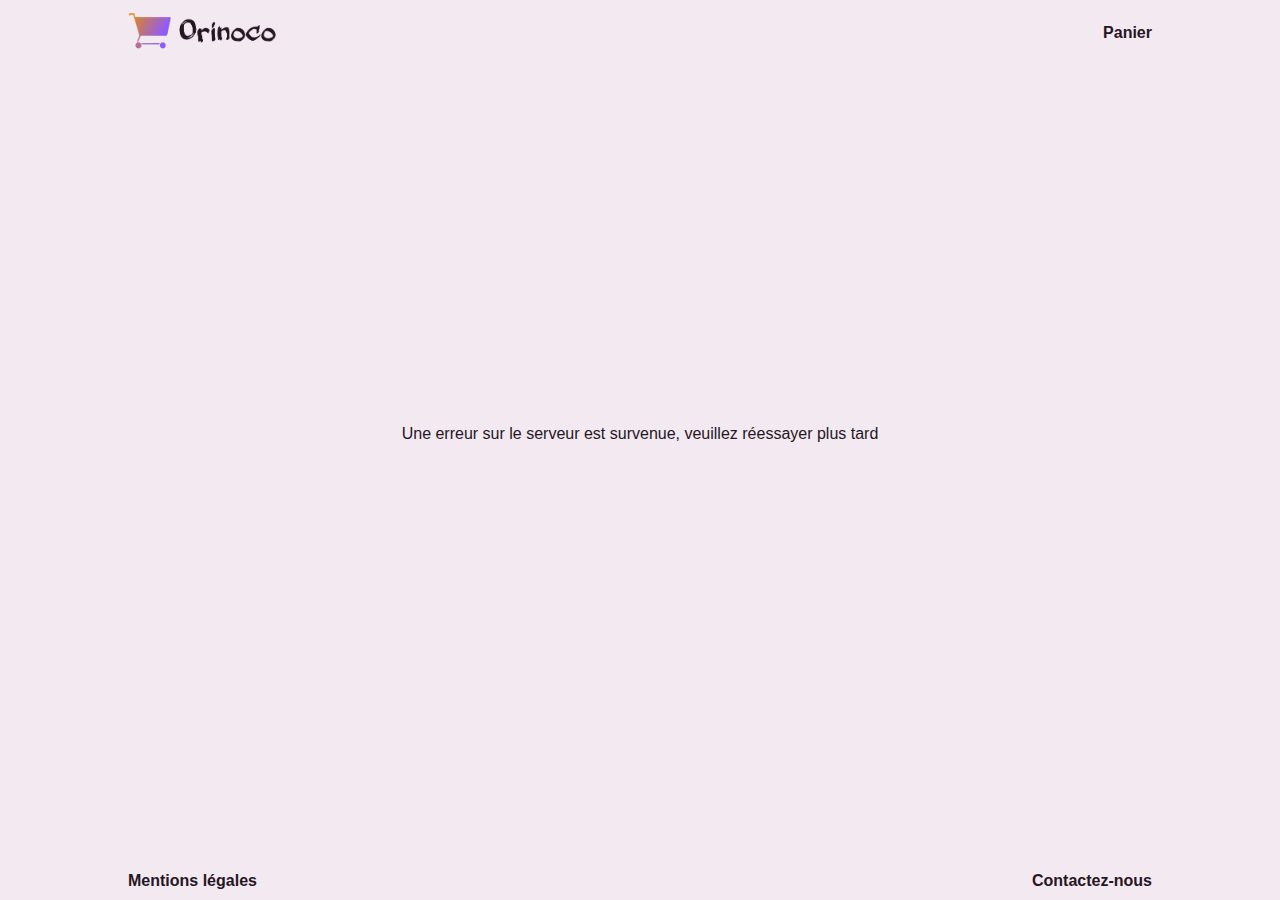
<file: index.html>
<!DOCTYPE html>
<html lang="fr">
<head>
    <meta charset="UTF-8">
    <meta name="viewport" content="width=device-width, initial-scale=1.0">

    <title>Orinoco</title>
    <meta name="description" content="orinoco" />

    <!-- Twitter Card data -->
    <meta name="twitter:card" content="summary" />
    <meta property="twitter:description" content="orinoco" />
    <meta name="twitter:url" content="https://sodanlabs.github.io/openclassrooms_p5/" />

    <!-- Open Graph data -->
    <meta property="og:title" content="orinoco" />
    <meta property="og:type" content="website" />
    <meta property="og:url" content="https://sodanlabs.github.io/openclassrooms_p5/" />
    <meta property="og:description" content="orinoco" />

    <link rel="shortcut icon" type="image/x-icon" href="pictures/favicon.ico">
    <link rel="stylesheet" type="text/css" href="css/stylesheet.css">
    
    <script src="js/errorMessage.js" defer></script>
    <script src="js/Product.js" defer></script>
    <script src="js/index.js" defer></script>
</head>
<body>
    <header class="header">
        <div><a href="index.html"><img src="pictures/logo.png" alt="Logo d'Orinoco" class="logo"></a></div>
        <div><a href="panier.html">Panier</a></div>
    </header>
    <main id="pageContent" class='mainPageContent grid'>
    </main>
    <footer class="footer">
        <a href="mentionsLegales.html">Mentions légales</a>
        <a href="mailto:contact@orinoco.tld">Contactez-nous</a>
    </footer>
</body>
</html>
</file>
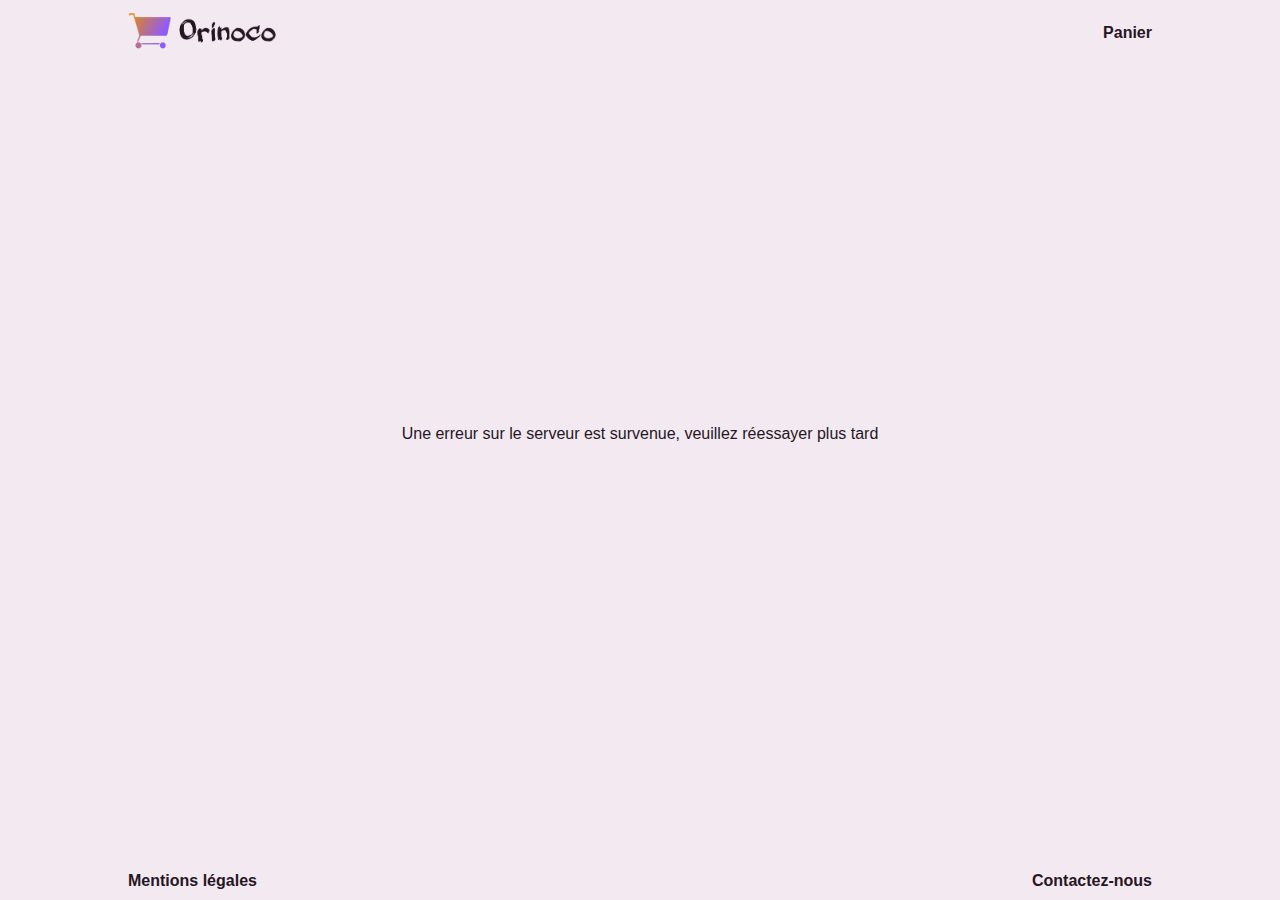
<file: frontend/index.html>
<!DOCTYPE html>
<html lang="fr">
<head>
    <meta charset="UTF-8">
    <meta name="viewport" content="width=device-width, initial-scale=1.0">

    <title>Orinoco</title>
    <meta name="description" content="orinoco" />

    <!-- Twitter Card data -->
    <meta name="twitter:card" content="summary" />
    <meta property="twitter:description" content="orinoco" />
    <meta name="twitter:url" content="https://sodanlabs.github.io/openclassrooms_p5/" />

    <!-- Open Graph data -->
    <meta property="og:title" content="orinoco" />
    <meta property="og:type" content="website" />
    <meta property="og:url" content="https://sodanlabs.github.io/openclassrooms_p5/" />
    <meta property="og:description" content="orinoco" />

    <link rel="shortcut icon" type="image/x-icon" href="pictures/favicon.ico">
    <link rel="stylesheet" type="text/css" href="css/stylesheet.css">
    
    <script src="js/errorMessage.js" defer></script>
    <script src="js/Product.js" defer></script>
    <script src="js/index.js" defer></script>
</head>
<body>
    <header class="header">
        <div><a href="index.html"><img src="pictures/logo.png" alt="Logo d'Orinoco" class="logo"></a></div>
        <div><a href="panier.html">Panier</a></div>
    </header>
    <main id="pageContent" class='mainPageContent'>
    </main>
    <footer class="footer">
        <a href="mentionsLegales.html">Mentions légales</a>
        <a href="mailto:contact@orinoco.tld">Contactez-nous</a>
    </footer>
</body>
</html>
</file>
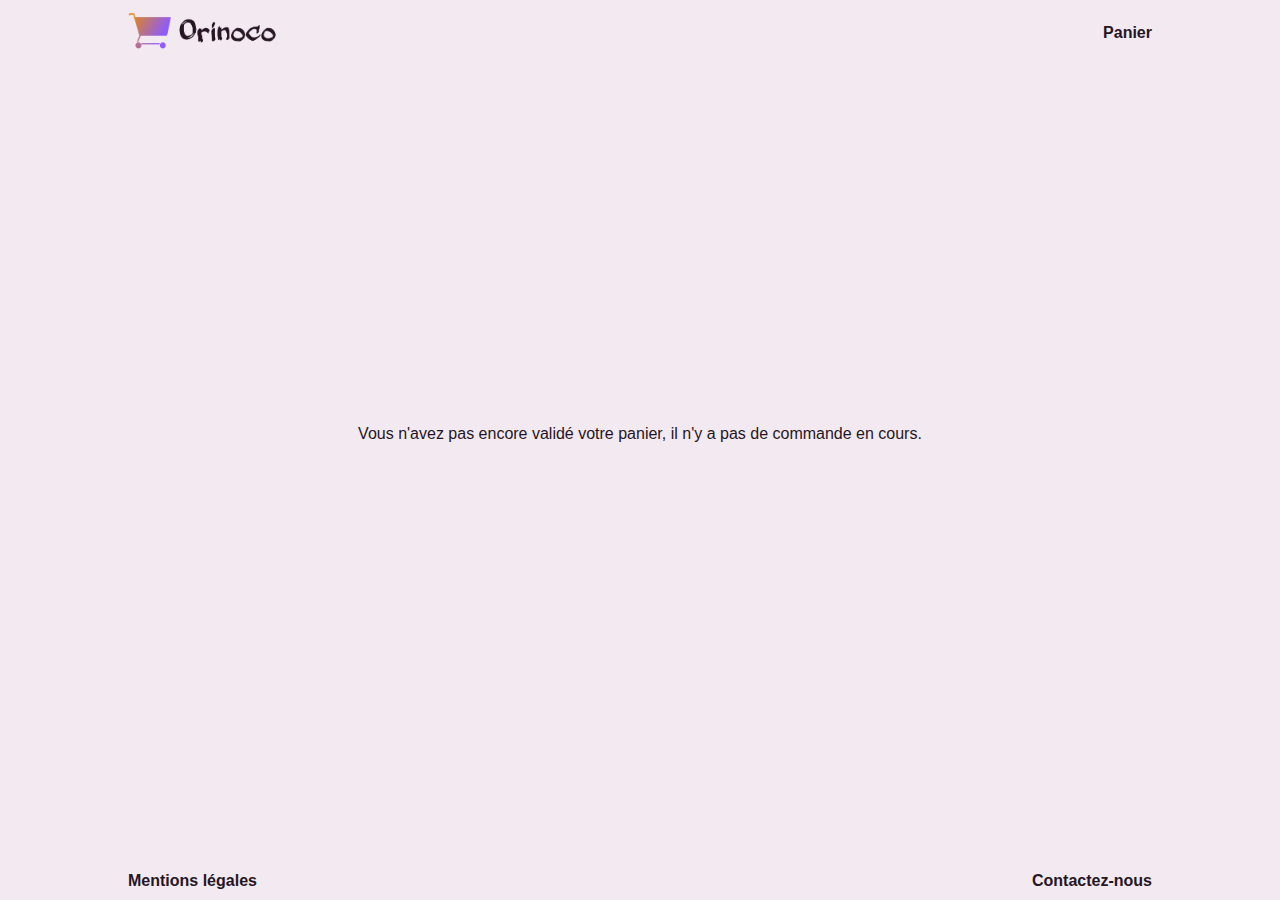
<file: commande.html>
<!DOCTYPE html>
<html lang="fr">
<head>
    <meta charset="UTF-8">

    <meta name="viewport" content="width=device-width, initial-scale=1.0">

    <title>Orinoco: Commande</title>
    <meta name="description" content="orinoco" />

    <!-- Twitter Card data -->
    <meta name="twitter:card" content="summary" />
    <meta property="twitter:description" content="orinoco" />
    <meta name="twitter:url" content="https://sodanlabs.github.io/openclassrooms_p5/" />

    <!-- Open Graph data -->
    <meta property="og:title" content="orinoco" />
    <meta property="og:type" content="website" />
    <meta property="og:url" content="https://sodanlabs.github.io/openclassrooms_p5/" />
    <meta property="og:description" content="orinoco" />

    <link rel="shortcut icon" type="image/x-icon" href="pictures/favicon.ico">
    <link rel="stylesheet" type="text/css" href="css/commande.css">

    <script src="js/errorMessage.js" defer></script>
    <script src="js/Basket.js" defer></script>
    <script src="js/commande.js" defer></script>
</head>
<body>
    <header class="header">
        <div><a href="index.html"><img src="pictures/logo.png" alt="Logo d'Orinoco" class="logo"></a></div>
        <div><a href="panier.html">Panier</a></div>
    </header>
    <main id="pageContent" class="mainPageContent">
        <div>
            <h3>Récapitulatif de votre commande</h3>
            <p>Merci <span id="customerFirstName"></span> de nous avoir fait confiance.</p>
            <p>Votre N° de commande est le <span id="orderNumber"></span>, gardez le bien, si vous contactez le service après-vente, vous en aurez besoin.</p>
            <p>Vous venez de dépenser <span id="totalPrice"></span> dans notre boutique, ce qui vous fait <span id="orinocoCoin"></span> points.</p>
        </div>
    </main>
    <footer class="footer">
        <a href="mentionsLegales.html">Mentions légales</a>
        <a href="mailto:contact@orinoco.tld">Contactez-nous</a>
    </footer>
</body>
</html>
</file>
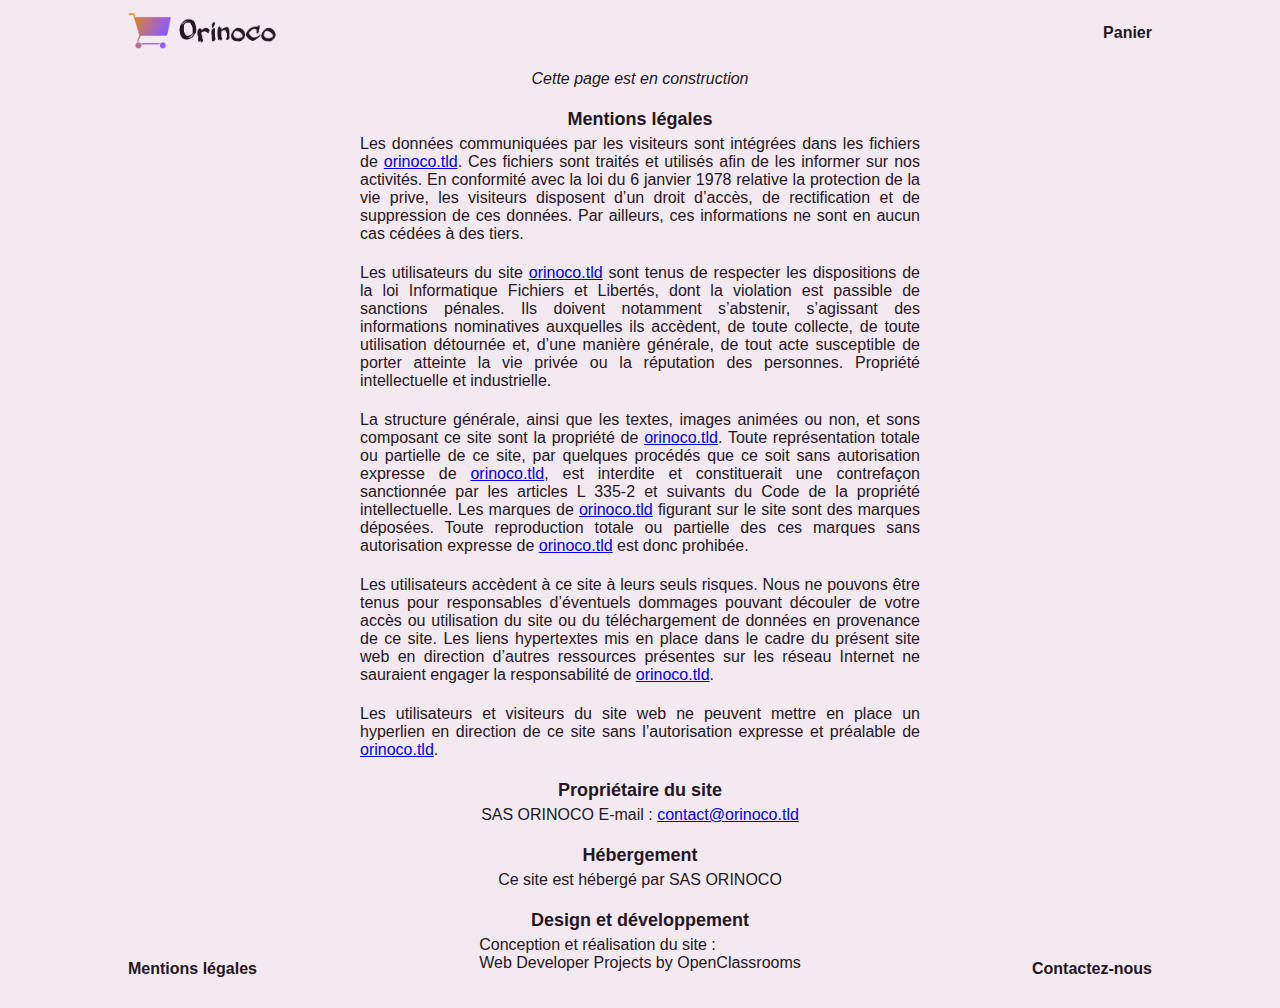
<file: mentionsLegales.html>
<!DOCTYPE html>
<html lang="fr">
  <head>
    <meta charset="UTF-8" />
    <meta name="viewport" content="width=device-width, initial-scale=1.0" />

    <title>Orinoco: Mentions Légales</title>
    <meta name="description" content="orinoco" />

    <!-- Twitter Card data -->
    <meta name="twitter:card" content="summary" />
    <meta property="twitter:description" content="orinoco" />
    <meta name="twitter:url" content="https://sodanlabs.github.io/openclassrooms_p5/" />

    <!-- Open Graph data -->
    <meta property="og:title" content="orinoco" />
    <meta property="og:type" content="website" />
    <meta property="og:url" content="https://sodanlabs.github.io/openclassrooms_p5/" />
    <meta property="og:description" content="orinoco" />

    <link rel="shortcut icon" type="image/x-icon" href="pictures/favicon.ico">
    <link rel="stylesheet" type="text/css" href="css/mentionsLegales.css" />
  </head>
  <body>
    <header class="header">
      <div><a href="index.html"><img src="pictures/logo.png" alt="Logo d'Orinoco" class="logo"></a></div>
      <div><a href="panier.html">Panier</a></div>
  </header>

<main id="pageContent" class='mentionsLegales'>
<p class="construction">Cette page est en construction</p>

<h2>Mentions légales</h2>

<p>Les données communiquées par les visiteurs sont intégrées dans les fichiers de <a href="index.html">orinoco.tld</a>. Ces fichiers sont traités et utilisés afin de les informer sur nos activités. En conformité avec la loi du 6 janvier 1978 relative la protection de la vie prive, les visiteurs disposent d’un droit d’accès, de rectification et de suppression de ces données. Par ailleurs, ces informations ne sont en aucun cas cédées à des tiers.</p>

<p>Les utilisateurs du site <a href="index.html">orinoco.tld</a> sont tenus de respecter les dispositions de la loi Informatique Fichiers et Libertés, dont la violation est passible de sanctions pénales. Ils doivent notamment s’abstenir, s’agissant des informations nominatives auxquelles ils accèdent, de toute collecte, de toute utilisation détournée et, d’une manière générale, de tout acte susceptible de porter atteinte la vie privée ou la réputation des personnes. Propriété intellectuelle et industrielle.</p>

<p>La structure générale, ainsi que les textes, images animées ou non, et sons composant ce site sont la propriété de <a href="index.html">orinoco.tld</a>. Toute représentation totale ou partielle de ce site, par quelques procédés que ce soit sans autorisation expresse de <a href="index.html">orinoco.tld</a>, est interdite et constituerait une contrefaçon sanctionnée par les articles L 335-2 et suivants du Code de la propriété intellectuelle. Les marques de <a href="index.html">orinoco.tld</a> figurant sur le site sont des marques déposées. Toute reproduction totale ou partielle des ces marques sans autorisation expresse de <a href="index.html">orinoco.tld</a> est donc prohibée.</p>

<p>Les utilisateurs accèdent à ce site à leurs seuls risques. Nous ne pouvons être tenus pour responsables d’éventuels dommages pouvant découler de votre accès ou utilisation du site ou du téléchargement de données en provenance de ce site. Les liens hypertextes mis en place dans le cadre du présent site web en direction d’autres ressources présentes sur les réseau Internet ne sauraient engager la responsabilité de <a href="index.html">orinoco.tld</a>.</p>

<p>Les utilisateurs et visiteurs du site web ne peuvent mettre en place un hyperlien en direction de ce site sans l’autorisation expresse et préalable de <a href="index.html">orinoco.tld</a>.</p>

<h2>Propriétaire du site</h2>
<p>SAS ORINOCO E-mail : <a href="mailto:contact@orinoco.tld
    ">contact@orinoco.tld</a></p>

<h2>Hébergement</h2>
<p>Ce site est hébergé par SAS ORINOCO</p>
<h2>Design et développement</h2>
<p>Conception et réalisation du site :<br> Web Developer Projects by OpenClassrooms</p>
</main>
  <footer class="footer">
    <a href="mentionsLegales.html">Mentions légales</a>
    <a href="mailto:contact@orinoco.tld">Contactez-nous</a>
</footer>
  </body>
</html>
</file>
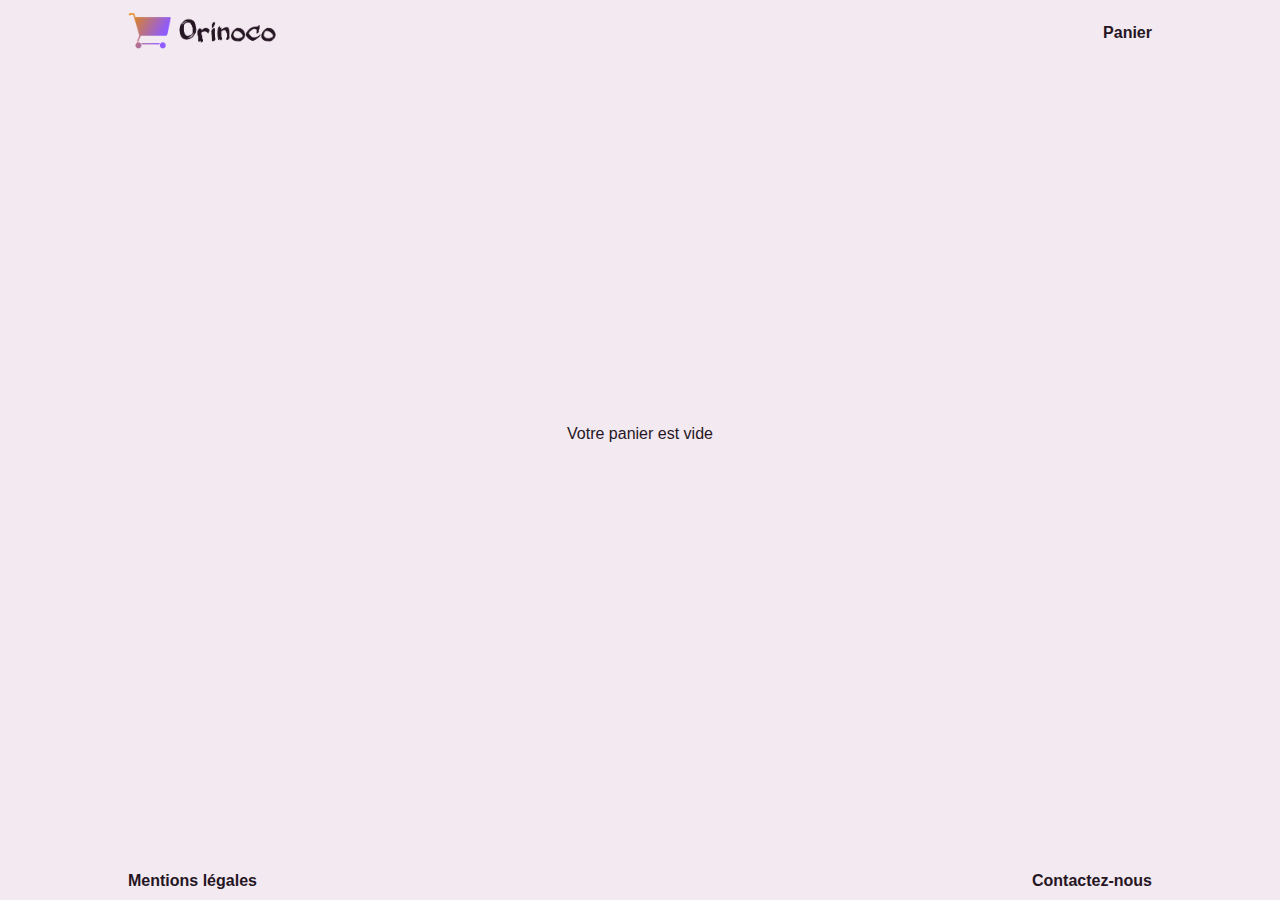
<file: panier.html>
<!DOCTYPE html>
<html lang="fr">
<head>
    <meta charset="UTF-8">
    <meta name="viewport" content="width=device-width, initial-scale=1.0">

    <title>Orinoco: Panier</title>
    <meta name="description" content="orinoco" />

    <!-- Twitter Card data -->
    <meta name="twitter:card" content="summary" />
    <meta property="twitter:description" content="orinoco" />
    <meta name="twitter:url" content="https://sodanlabs.github.io/openclassrooms_p5/" />

    <!-- Open Graph data -->
    <meta property="og:title" content="orinoco" />
    <meta property="og:type" content="website" />
    <meta property="og:url" content="https://sodanlabs.github.io/openclassrooms_p5/" />
    <meta property="og:description" content="orinoco" />

    <link rel="shortcut icon" type="image/x-icon" href="pictures/favicon.ico">
    <link rel="stylesheet" type="text/css" href="css/panier.css">

    <script src="js/errorMessage.js" defer></script>
    <script src="js/Contact.js" defer></script>
    <script src="js/Basket.js" defer></script>
    <script src="js/panier.js" defer></script>
</head>
<body>
    <header class="header">
        <div><a href="index.html"><img src="pictures/logo.png" alt="Logo d'Orinoco" class="logo"></a></div>
        <div><a href="panier.html">Panier</a></div>
    </header>
    <main id="pageContent" class="mainPageContent">
        <table id='table' class="arrayOfProduct">
            <thead>
            <tr>
            <th scope="col"></th>
            <th scope="col">Nom du produit</th>
            <th scope="col" class="collapse">Vernis selectionné</th>
            <th scope="col" class="collapse">Prix unitaire</th>
            <th scope="col" class="collapse">Quantité</th>
            <th scope="col">Sous-total</th>
            </tr>
        </thead>
        <tbody id="tbody">
        </tbody>
        <tfoot>
            <tr>
                <td></td>
                <td class="collapse"></td>
                <td class="collapse"></td>
                <td class="collapse"></td>
                <td class='totalsRow'>Total</td>
                <td id="totalPrice" class='totalsRow'></td>
            </tr>
        </tfoot>
        </table>
        <form id="orderForm" method="post">
            <h3>Validation de la commande</h3>
            <h4>Veuillez entrer vos coordonnées</h4>
            <fieldset class='formulaire'>
              <input class="client" id="customerLastName" placeholder="Nom" title="Format autorisé: Durand, Dupont-Moretti, Garcua Rodruguez..." pattern="^[A-Z]{1}[A-Za-zàáéèêëîïíôöûüùç]+([ -][A-Z]{1}[A-Za-zàáéèêëîïíôöûüùç]+)*$" onkeyup="this.value = this.value.toUpperCase();" type="text" tabindex="1" required>
              
              <input class="client" id="customerFirstName" placeholder="Prénom" title="Format autorisé: Elodie, Henri Louis, Pierre-Marie..." pattern="^[A-Z]{2}[A-Za-zàáéèêëîïíôöûüùç]+([ -][A-Z]{1}[A-Za-zàáéèêëîïíôöûüùç]+)*$" onkeyup="this.value = this.value.toUpperCase();" type="text" tabindex="2" required>

              <input class="client" id="customerAdress" placeholder="Adresse" title="Seuls les caractères alphanumériques et les . , - ' sont autorisés" pattern="^[\wÀÁÉÈÊËÎÏÍÔÖÛÜÙÇ ,'.-]*$" onkeyup="this.value = this.value.toUpperCase();" type="text" tabindex="3" required>

              <input class="client" id="customerCity" placeholder="Ville" title="Format autorisé: Marseille, Cordes sous ciel, Châteauneuf-sur-Charente..." pattern="^[A-ZÀÁÉÈÊËÎÏÍÔÖÛÜÙÇ -]*$" onkeyup="this.value = this.value.toUpperCase();" type="text" tabindex="4" required>

              <input class="client" id="customerEmail" placeholder="E-mail" pattern="^[_a-z0-9-]+(.[_a-z0-9-]+)*@[a-z0-9-]+(.[a-z0-9-]+)*(.[a-z]{2,4})$" type="email" tabindex="5" required>
            </fieldset>
            <button id="confirmOrder" name="confimeOrder" type="submit"  action="">Confirmer la commande</button>
        </form>
    </main>
    <footer class="footer">
        <a href="mentionsLegales.html">Mentions légales</a>
        <a href="mailto:contact@orinoco.tld">Contactez-nous</a>
    </footer>
</body>
</html>
</file>
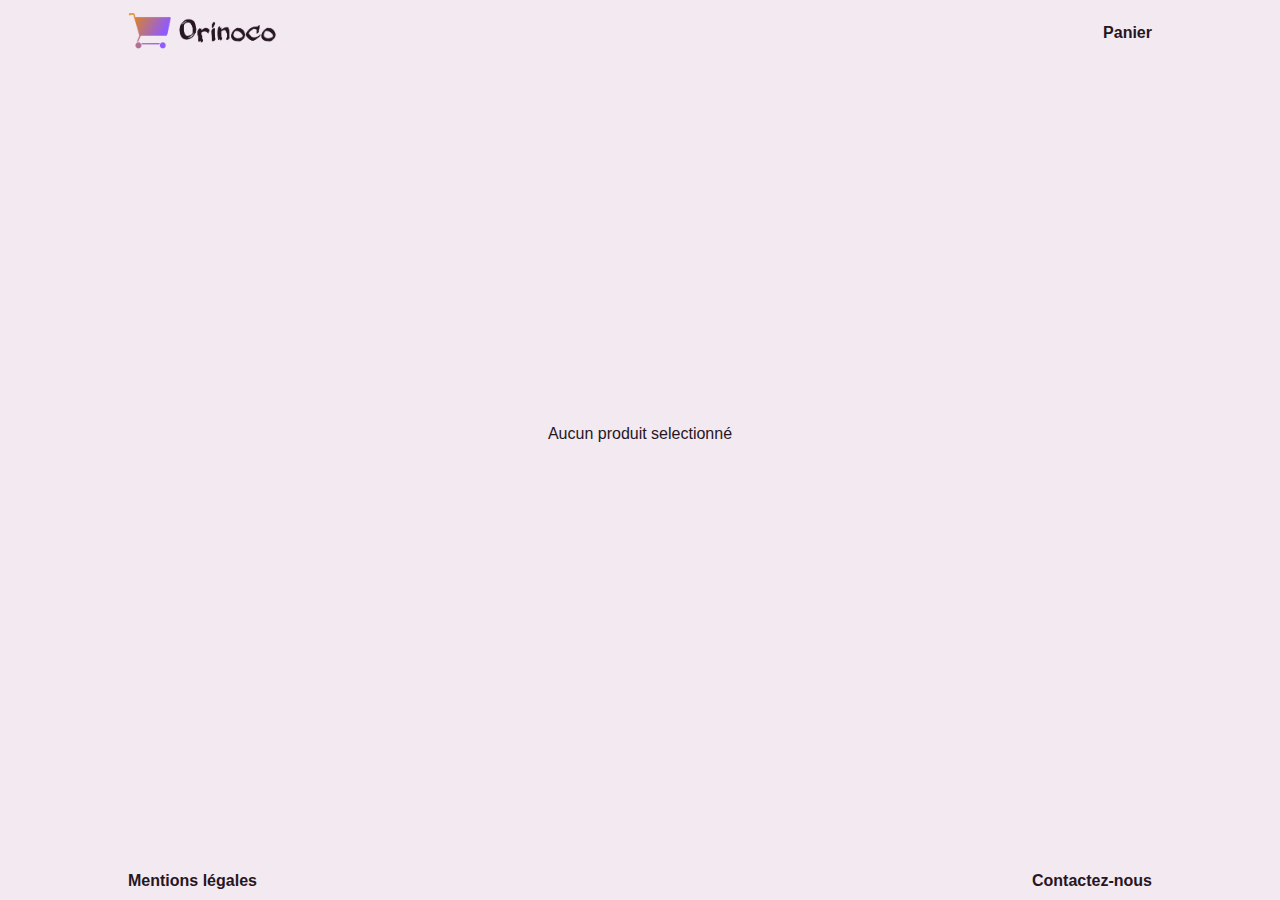
<file: produit.html>
<!DOCTYPE html>
<html lang="fr">
<head>
    <meta charset="UTF-8">
    <meta name="viewport" content="width=device-width, initial-scale=1.0">

    <title>Orinoco: Produit</title>
    <meta name="description" content="orinoco" />

    <!-- Twitter Card data -->
    <meta name="twitter:card" content="summary" />
    <meta property="twitter:description" content="orinoco" />
    <meta name="twitter:url" content="https://sodanlabs.github.io/openclassrooms_p5/" />

    <!-- Open Graph data -->
    <meta property="og:title" content="orinoco" />
    <meta property="og:type" content="website" />
    <meta property="og:url" content="https://sodanlabs.github.io/openclassrooms_p5/" />
    <meta property="og:description" content="orinoco" />

    <link rel="shortcut icon" type="image/x-icon" href="pictures/favicon.ico">
    <link rel="stylesheet" type="text/css" href="css/produit.css">
    
    <script src="js/errorMessage.js" defer></script>
    <script src="js/Product.js" defer></script>
    <script src="js/produit.js" defer></script>
</head>
<body>
    <header class="header">
        <div><a href="index.html"><img src="pictures/logo.png" alt="Logo d'Orinoco" class="logo"></a></div>
        <div><a href="panier.html">Panier<span id="numberOfProduct" class="invisible"></span></a></div>
    </header>
    <main id="pageContent" class="mainPageContent flex">
    </main>
    <footer class="footer">
        <a href="mentionsLegales.html">Mentions légales</a>
        <a href="mailto:contact@orinoco.tld">Contactez-nous</a>
    </footer>
</body>
</html>
</file>
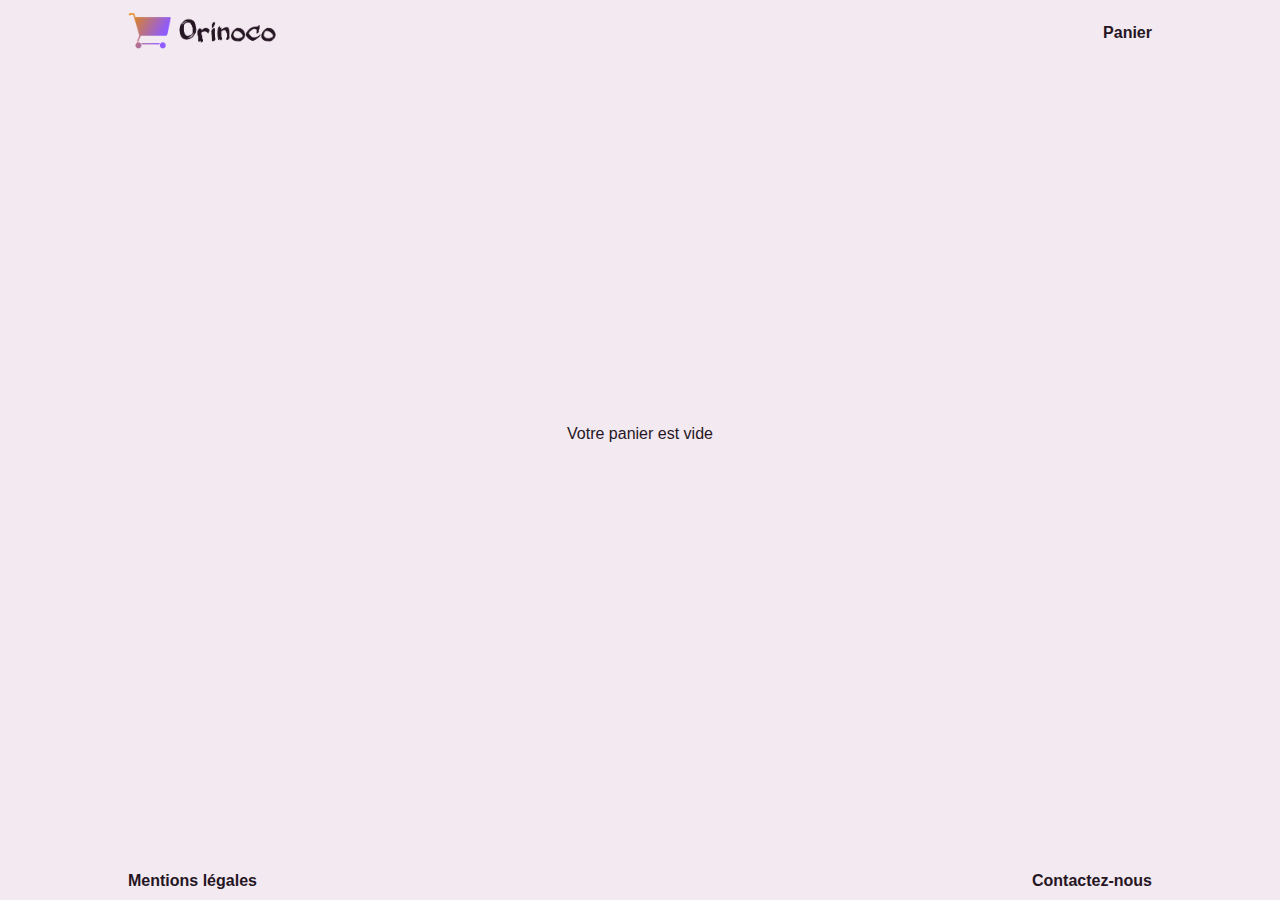
<file: frontend/panier.html>
<!DOCTYPE html>
<html lang="fr">
<head>
    <meta charset="UTF-8">
    <meta name="viewport" content="width=device-width, initial-scale=1.0">

    <title>Orinoco: Panier</title>
    <meta name="description" content="orinoco" />

    <!-- Twitter Card data -->
    <meta name="twitter:card" content="summary" />
    <meta property="twitter:description" content="orinoco" />
    <meta name="twitter:url" content="https://sodanlabs.github.io/openclassrooms_p5/" />

    <!-- Open Graph data -->
    <meta property="og:title" content="orinoco" />
    <meta property="og:type" content="website" />
    <meta property="og:url" content="https://sodanlabs.github.io/openclassrooms_p5/" />
    <meta property="og:description" content="orinoco" />

    <link rel="shortcut icon" type="image/x-icon" href="pictures/favicon.ico">
    <link rel="stylesheet" type="text/css" href="css/panier.css">

    <script src="js/errorMessage.js" defer></script>
    <script src="js/Contact.js" defer></script>
    <script src="js/Basket.js" defer></script>
    <script src="js/panier.js" defer></script>
</head>
<body>
    <header class="header">
        <div><a href="index.html"><img src="pictures/logo.png" alt="Logo d'Orinoco" class="logo"></a></div>
        <div><a href="panier.html">Panier</a></div>
    </header>
    <main id="pageContent" class="mainPageContent">
        <table id='table' class="arrayOfProduct">
            <thead>
            <tr>
            <th scope="col"></th>
            <th scope="col">Nom du produit</th>
            <th scope="col" class="collapse">Vernis selectionné</th>
            <th scope="col" class="collapse">Prix unitaire</th>
            <th scope="col" class="collapse">Quantité</th>
            <th scope="col">Sous-total</th>
            </tr>
        </thead>
        <tbody id="tbody">
        </tbody>
        <tfoot>
            <tr>
                <td></td>
                <td class="collapse"></td>
                <td class="collapse"></td>
                <td class="collapse"></td>
                <td class='totalsRow'>Total</td>
                <td id="totalPrice" class='totalsRow'></td>
            </tr>
        </tfoot>
        </table>
        <form id="orderForm" method="post">
            <h3>Validation de la commande</h3>
            <h4>Veuillez entrer vos coordonnées</h4>
            <fieldset class='formulaire'>
              <input class="client" id="customerLastName" placeholder="Nom" title="Format autorisé: Durand, Dupont-Moretti, Garcua Rodruguez..." pattern="^[A-Z]{1}[A-Za-zàáéèêëîïíôöûüùç]+([ -][A-Z]{1}[A-Za-zàáéèêëîïíôöûüùç]+)*$" onkeyup="this.value = this.value.toUpperCase();" type="text" tabindex="1" required>
              
              <input class="client" id="customerFirstName" placeholder="Prénom" title="Format autorisé: Elodie, Henri Louis, Pierre-Marie..." pattern="^[A-Z]{2}[A-Za-zàáéèêëîïíôöûüùç]+([ -][A-Z]{1}[A-Za-zàáéèêëîïíôöûüùç]+)*$" onkeyup="this.value = this.value.toUpperCase();" type="text" tabindex="2" required>

              <input class="client" id="customerAdress" placeholder="Adresse" title="Seuls les caractères alphanumériques et les . , - ' sont autorisés" pattern="^[\wÀÁÉÈÊËÎÏÍÔÖÛÜÙÇ ,'.-]*$" onkeyup="this.value = this.value.toUpperCase();" type="text" tabindex="3" required>

              <input class="client" id="customerCity" placeholder="Ville" title="Format autorisé: Marseille, Cordes sous ciel, Châteauneuf-sur-Charente..." pattern="^[A-ZÀÁÉÈÊËÎÏÍÔÖÛÜÙÇ -]*$" onkeyup="this.value = this.value.toUpperCase();" type="text" tabindex="4" required>

              <input class="client" id="customerEmail" placeholder="E-mail" pattern="^[_a-z0-9-]+(.[_a-z0-9-]+)*@[a-z0-9-]+(.[a-z0-9-]+)*(.[a-z]{2,4})$" type="email" tabindex="5" required>
            </fieldset>
            <button id="confirmOrder" name="confimeOrder" type="submit">Confirmer la commande</button>
        </form>
    </main>
    <footer class="footer">
        <a href="mentionsLegales.html">Mentions légales</a>
        <a href="mailto:contact@orinoco.tld">Contactez-nous</a>
    </footer>
</body>
</html>
</file>
<file: css/stylesheet.css>
body {
  box-sizing: border-box;
  margin: 0;
  font-family: "Montserrat", Verdana, sans-serif;
  background-color: #f3e9f1;
  color: #261624;
  position: relative;
  min-height: 100vh;
}

.logo {
  width: 150px;
}

.header,
.footer {
  display: flex;
  justify-content: space-between;
  padding: 10px 25px;
  align-items: center;
  font-weight: bold;
}

.header a:link,
.header a:visited,
.footer a:link,
.footer a:visited {
  color: #261624;
  text-decoration: none;
}

.footer {
  bottom: 0;
  left: 0;
  right: 0;
  position: absolute;
}

.messageDisplayed {
  text-align: center;
  margin-top: 40vh;
  padding-left: 20px;
  padding-right: 20px;
}

.product {
  display: flex;
  flex-direction: column;
  align-items: center;
  margin: 5px;
  background: linear-gradient(
    135deg,
    rgba(230, 138, 8, 1) 0%,
    rgba(174, 108, 165, 1) 50%,
    rgba(143, 91, 254, 1) 100%
  );
  border-radius: 20px;
  text-decoration: none;
  text-align: center;
}

.product:visited,
.product:link {
  color: black;
}

.productImage {
  max-width: 90%;
  max-height: 90%;
  margin: 5px;
  border-radius: 20px;
}

.productName,
.productPrice {
  font-weight: bold;
}

.productDescription {
  padding-left: 5px;
  padding-right: 5px;
  text-align: justify;
}

.invisible {
  display: none !important;
}

@media screen and (min-width: 500px) {
  .mainPageContent {
    display: flex;
    flex-direction: column;
    align-items: center;
    justify-content: center;
    padding-top: 20px;
    padding-bottom: 35px;
  }

  .product {
    width: 300px;
    margin: 20px auto;
  }
}

@media screen and (min-width: 768px) {
  .mainPageContent {
    display: grid;
    grid-template-columns: repeat(4, 1fr);
    grid-auto-rows: minmax(150px, auto);
    grid-gap: 20px;
  }

  .product {
    grid-column: span 2;
  }

  .product:nth-last-child(1):nth-child(odd) {
    grid-column: 2 / span 2;
  }
}

@media screen and (min-width: 1024px) {
    .mainPageContent,
    .header,
    .footer,
    .messageDisplayed {
        margin-left: auto;
        margin-right: auto;
        width: 1024px;
    }
}
</file>
<file: frontend/css/stylesheet.css>
body {
  box-sizing: border-box;
  margin: 0;
  font-family: "Montserrat", Verdana, sans-serif;
  background-color: #f3e9f1;
  color: #261624;
  min-height: 100vh;
  position: relative;
  padding-bottom: 30px;
}

.logo {
  width: 150px;
}

.header,
.footer {
  display: flex;
  justify-content: space-between;
  padding: 10px 25px;
  align-items: center;
  font-weight: bold;
}

.header a:link,
.header a:visited,
.footer a:link,
.footer a:visited {
  color: #261624;
  text-decoration: none;
}

.footer {
  margin-top: 30px;
  bottom: 0;
  left: 0;
  right: 0;
  position: absolute;
}

.messageDisplayed {
  text-align: center;
  margin-top: 40vh;
  padding-left: 20px;
  padding-right: 20px;
}

.product {
  display: flex;
  flex-direction: column;
  align-items: center;
  margin: 5px;
  background: linear-gradient(
    135deg,
    rgba(230, 138, 8, 1) 0%,
    rgba(174, 108, 165, 1) 50%,
    rgba(143, 91, 254, 1) 100%
  );
  border-radius: 20px;
  text-decoration: none;
  text-align: center;
}

.product:visited,
.product:link {
  color: black;
}

.productImage {
  max-width: 90%;
  max-height: 90%;
  margin: 5px;
  border-radius: 20px;
}

.productName,
.productPrice {
  font-weight: bold;
}

.productDescription {
  padding-left: 5px;
  padding-right: 5px;
  text-align: justify;
}

.invisible {
  display: none !important;
}

@media screen and (min-width: 500px) {
  .mainPageContent {
    display: flex;
    flex-direction: column;
    align-items: center;
    justify-content: center;
    padding-top: 20px;
    padding-bottom: 35px;
  }

  .product {
    width: 300px;
    margin: 20px auto;
  }
}

@media screen and (max-width: 425px) {
  body {
    font-size: .9em;
  }
  
  .mainPageContent {
    display: flex;
    justify-content: center;
    flex-direction: column;
    align-items: center;
  }

  .product {
    max-width: 360px;
  }
}

@media screen and (min-width: 768px) {
  .mainPageContent {
    display: grid;
    grid-template-columns: repeat(4, 1fr);
    grid-auto-rows: minmax(150px, auto);
    grid-gap: 20px;
  }

  .product {
    grid-column: span 2;
  }

  .product:nth-last-child(1):nth-child(odd) {
    grid-column: 2 / span 2;
  }
}

@media screen and (min-width: 1024px) {
    .mainPageContent,
    .header,
    .footer,
    .messageDisplayed {
        margin-left: auto;
        margin-right: auto;
        width: 1024px;
    }
}
</file>
<file: css/commande.css>
@import url("stylesheet.css");

.mainPageContent {
  margin-left: auto;
  margin-right: auto;
  display: flex;
  flex-direction: column;
  justify-content: center;
  align-items: center;
  width: 80%;
  text-align: center;
  margin-top: 40px;
}

span {
  font-weight: bolder;
}
</file>
<file: css/mentionsLegales.css>
@import url("stylesheet.css");

.mentionsLegales {
  display: flex;
  flex-direction: column;
  align-items: center;
  margin: 0 40px;
  margin-bottom: 20px;
  text-align: justify;
  font-family: "Montserrat", Verdana, sans-serif;
}

.mentionsLegales h2 {
  margin-top: 5px;
  margin-bottom: 0;
  font-size: 18px;
}

.mentionsLegales p {
  margin-top: 5px;
}

.construction {
  font-style: italic;
}

@media screen and (min-width: 560px) {
  #pageContent {
    margin-right: auto;
    margin-left: auto;
  }

  .mentionsLegales {
    width: 560px;
  }
}
</file>
<file: css/panier.css>
@import url("stylesheet.css");

.mainPageContent {
  display: flex;
  flex-direction: column;
  align-items: center;
  justify-content: space-between;
}

.collapse {
  display: none;
}

.productImageArray {
  width: 70px;
}

.arrayOfProduct {
  margin-top: 15px;
  width: 95%;
}

tbody tr:nth-child(odd) {
  background-color: #9760e7;
}

td {
  width: 10%;
  text-align: center;
}

.totalsRow {
  background-color: grey;
}

#orderForm {
  margin-top: 40px;
  text-align: center;
}

.formulaire {
  display: flex;
  flex-flow: column;
}

.client {
  box-sizing: border-box;
  margin: 10px;
  border: solid grey 1px;
  width: 250px;
}

.client:not(:placeholder-shown):not(:focus):invalid {
  border: #b20a37 solid 2px;
  background-color: #b20a37;
  animation: wiggle 150ms;
  animation-timing-function: linear;
  color: white;
}

.client:focus {
  border: #8f5bfe solid 2px;
}

.client::placeholder {
  color: grey;
}

.client:valid {
  border: green solid 1px;
  background-color: lightgreen;
}

#confirmOrder {
  float: right;
  margin: 25px 0;
  border-radius: 15px;
}

#confirmOrder:hover {
  transform: scale(1.05);
  transition: transform 850ms;
  transition-delay: 0s, 250ms;
  cursor: pointer;
}

@keyframes wiggle {
  0% {
    transform: translate(1px, 0);
  }
  50% {
    transform: translate(-1px, 0);
  }
  100% {
    transform: translate(1px, 0);
  }
}

@media screen and (min-width: 500px) {
  .arrayOfProduct {
    margin-top: 50px;
  }

  .collapse {
    display: table-cell;
  }
}
</file>
<file: css/produit.css>
@import url("stylesheet.css");

.flex {
  display: flex;
  flex-direction: column-reverse;
  align-items: center;
  justify-content: center;
}

#buttonAddToCart {
  border-radius: 15px;
  width: 125px;
  height: 25px;
}

.boxOfSelector {
  display: flex;
  align-items: center;
  justify-content: space-around;
}

select {
  border-radius: 15px;
  height: 25px;
  font-family: "Montserrat", Verdana, sans-serif;
}
</file>
<file: frontend/css/panier.css>
@import url("stylesheet.css");

.mainPageContent {
  display: flex;
  flex-direction: column;
  align-items: center;
  justify-content: space-between;
}

.collapse {
  display: none;
}

.productImageArray {
  width: 70px;
}

.arrayOfProduct {
  margin-top: 15px;
  width: 95%;
}

tbody tr:nth-child(odd) {
  background-color: #9760e7;
}

td {
  width: 10%;
  text-align: center;
}

.totalsRow {
  background-color: grey;
}

#orderForm {
  margin-top: 40px;
  text-align: center;
}

.formulaire {
  display: flex;
  flex-flow: column;
}

.client {
  box-sizing: border-box;
  margin: 10px;
  border: solid grey 1px;
  width: 250px;
}

.client:not(:placeholder-shown):not(:focus):invalid {
  border: #b20a37 solid 2px;
  background-color: #b20a37;
  animation: wiggle 150ms;
  animation-timing-function: linear;
  color: white;
}

.client:focus {
  border: #8f5bfe solid 2px;
}

.client::placeholder {
  color: grey;
}

.client:valid {
  border: green solid 1px;
  background-color: lightgreen;
}

#confirmOrder {
  float: right;
  margin: 25px 0;
  border-radius: 15px;
}

#confirmOrder:hover {
  transform: scale(1.05);
  transition: transform 850ms;
  transition-delay: 0s, 250ms;
  cursor: pointer;
}

@keyframes wiggle {
  0% {
    transform: translate(1px, 0);
  }
  50% {
    transform: translate(-1px, 0);
  }
  100% {
    transform: translate(1px, 0);
  }
}

@media screen and (min-width: 500px) {
  .arrayOfProduct {
    margin-top: 50px;
  }

  .collapse {
    display: table-cell;
  }
}
</file>
